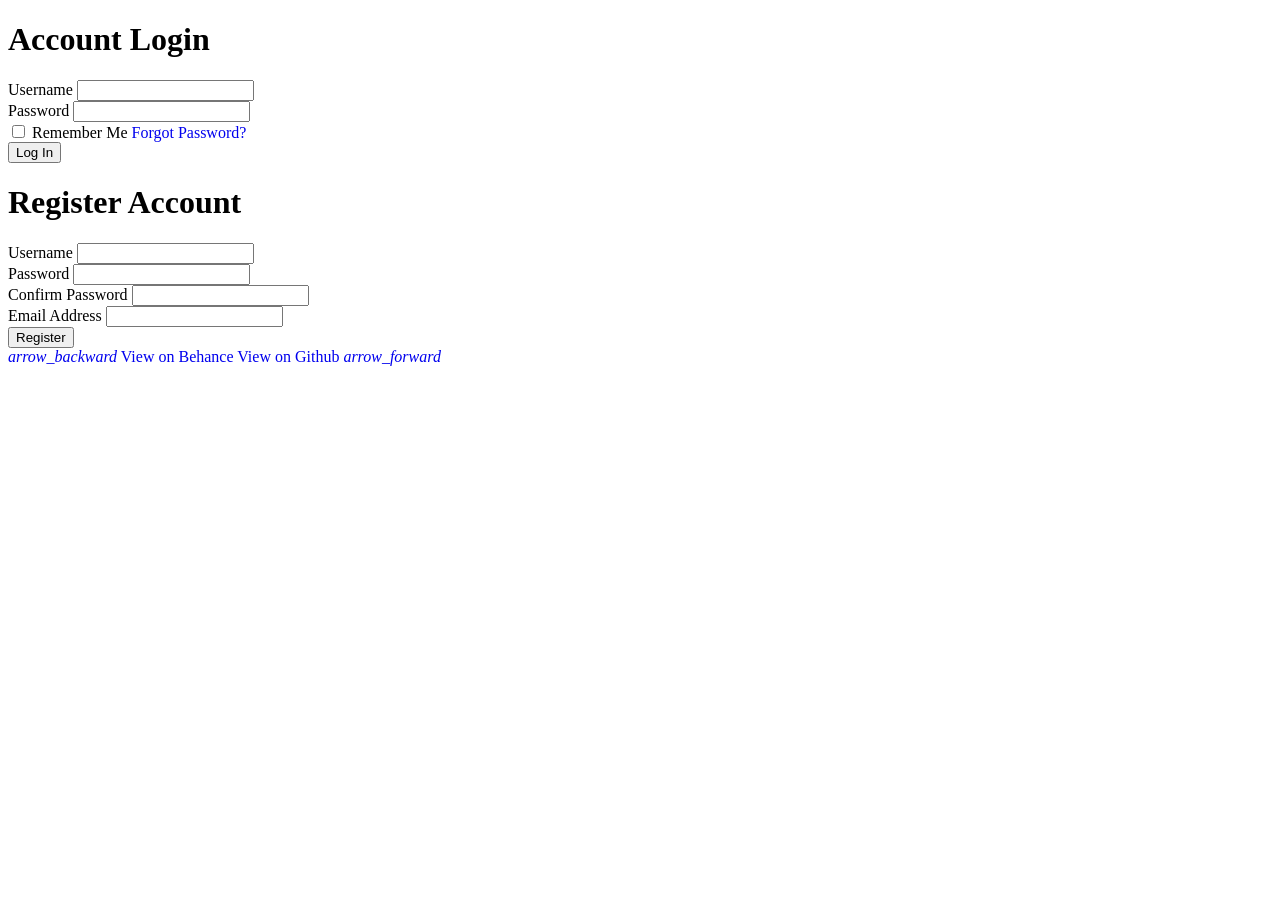
<file: social.html>
<!DOCTYPE html>
<html lang="en">

  <head>

    <meta charset="utf-8">
    <meta name="viewport" content="width=device-width, initial-scale=1, shrink-to-fit=no">
    <link href="https://fonts.googleapis.com/css2?family=Poppins:wght@100;200;300;400;500;600;700;800;900&display=swap" rel="stylesheet">
    <link href="https://cdn.jsdelivr.net/npm/bootstrap-icons/font/bootstrap-icons.css" rel="stylesheet">

    <title>Wakati Safaris Adventure</title>
    <link rel="stylesheet" href="assets/css/social.css">

  </head>

<body>


    <!-- START OF FORM -->

      <!-- Form -->
<div class="form">
  
    <div class="form-toggle"></div>
  
    <!-- Login Panel -->
    <div class="form-panel one">
      
      <div class="form-header">
        <h1>Account Login</h1>
      </div>
  
      <div class="form-content">
        <form>
  
          <div class="form-group">
            <label for="username">Username</label>
            <input
              type="text"
              id="username"
              name="username"
              required
            >
          </div>
  
          <div class="form-group">
            <label for="password">Password</label>
            <input
              type="password"
              id="password"
              name="password"
              required
            >
          </div>
  
          <div class="form-group">
            <label class="form-remember">
              <input type="checkbox">
              Remember Me
            </label>
  
            <a class="form-recovery" href="#">
              Forgot Password?
            </a>
          </div>
  
          <div class="form-group">
            <button type="submit">Log In</button>
          </div>
  
        </form>
      </div>
    </div>
  
    <!-- Register Panel -->
    <div class="form-panel two">
  
      <div class="form-header">
        <h1>Register Account</h1>
      </div>
  
      <div class="form-content">
        <form>
  
          <div class="form-group">
            <label for="register-username">Username</label>
            <input
              type="text"
              id="register-username"
              name="username"
              required
            >
          </div>
  
          <div class="form-group">
            <label for="register-password">Password</label>
            <input
              type="password"
              id="register-password"
              name="password"
              required
            >
          </div>
  
          <div class="form-group">
            <label for="cpassword">Confirm Password</label>
            <input
              type="password"
              id="cpassword"
              name="cpassword"
              required
            >
          </div>
  
          <div class="form-group">
            <label for="email">Email Address</label>
            <input
              type="email"
              id="email"
              name="email"
              required
            >
          </div>
  
          <div class="form-group">
            <button type="submit">Register</button>
          </div>
  
        </form>
      </div>
    </div>
  </div>
  
  <div class="pen-footer">
    
    <a href="https://www.behance.net/gallery/30478397/Login-Form-UI-Library" target="_blank">
      <i class="material-icons">arrow_backward</i>
      View on Behance
    </a>
  
    <a href="https://github.com/andyhqtran/UI-Library/tree/master/Login%20Form" target="_blank">
      View on Github
      <i class="material-icons">arrow_forward</i>
    </a>
  
  </div>

    <!-- END OF FORM -->

    <script src="vendor/jquery/jquery.min.js"></script>
  <script src="vendor/bootstrap/js/bootstrap.min.js"></script>

  <script>
    
    $(document).ready(function() {
  var panelOne = $('.form-panel.two').height(),
    panelTwo = $('.form-panel.two')[0].scrollHeight;

  $('.form-panel.two').not('.form-panel.two.active').on('click', function(e) {
    e.preventDefault();

    $('.form-toggle').addClass('visible');
    $('.form-panel.one').addClass('hidden');
    $('.form-panel.two').addClass('active');
    $('.form').animate({
      'height': panelTwo
    }, 200);
  });

  $('.form-toggle').on('click', function(e) {
    e.preventDefault();
    $(this).removeClass('visible');
    $('.form-panel.one').removeClass('hidden');
    $('.form-panel.two').removeClass('active');
    $('.form').animate({
      'height': panelOne
    }, 200);
  });
});

  </script>

</body>
</html>
</file>
<file: assets/css/social.css>
/* * {
    margin: 0;
    font-family: 'Source Sans Pro', sans-serif;
  } */
  
  a {
    text-decoration: none;
  }
  
  header {
    background: url(http://cdn.magdeleine.co/wp-content/uploads/2015/08/9524476479_ef867c36a4_o-1400x935.jpg);
    background-size: cover;
    background-position: center;
    height: 100vh;
    width: 100%;
  }
  
  #darkBack {
    width: 100%;
    height: 100vh;
    background: rgba(76, 56, 75, .15);
  }
  
  
    /*height: 225px; this goes to popUp below as a comment*/
  /* #popUp {
    position: fixed;
    max-width: 350px;
    height: 100%;
    background: rgba(236, 240, 241, 1);
    border: 7px solid #fff;
    bottom: 0;
    margin-left: 0;
    -webkit-transition: all 1s ease;
    -moz-transition: all 1s ease;
    -o-transition: all 1s ease;
    transition: all 1s ease;
    z-index: 999;
  } */


  #popUp {
    position: fixed;
    max-width: 350px;
    /* height: 225px; */
    /* height: 100%; */
    height: 100vh;
    background: rgb(255 255 255);
    border: 7px solid #fff;
    bottom: 0;
    /*margin-left: 0;*/
    margin-left: -425px;
    transition: margin-left 0.3s ease;

    -webkit-transition: all 1s ease;
    -moz-transition: all 1s ease;
    -o-transition: all 1s ease;
    transition: all 1s ease;
    z-index: 999;
    display: flex;
    flex-direction: column;
    justify-content: center;
    align-items: center;
  }
  
  #new span {
    background: #fff;
    position: absolute;
    color: #1c8dc4;
    padding: 4px 10px;
    font-size: 16px;
    font-weight: 600;
    letter-spacing: 1px;
    margin-top: -5px;
  }
  
  #popUp .close {
    color: #464646;
    right: 8px;
    top: 0px;
    position: absolute;
    font-size: 20px;
    cursor: pointer;
  }
  
  #popUp h2 {
    font-size: 17px;
    /*color: #464646;*/
    line-height: 24px;
    font-weight: 400;
    text-align: center;
    margin-top: 40px;
    padding: 0 20px;

    font-weight: bold;
    color: snow;
    -webkit-text-stroke: 0.51px black;
  }

  #popUp i {
    color: #9A7F54;
  }
  
  #body {
    height: 1200px;
    background: #eee;
  }
  
  a.button {
    margin: 0 auto;
    text-align: center;
    right: 0;
    left: 0;
    position: absolute;
    width: 120px;
    font-size: 15px;
    color: #fff;
    border-bottom: 2px solid #18729f;
    background: #1c8dc4;
    border-radius: 4px;
    padding: 8px 0;
  }
  
  #plus {
    position: fixed;
    color: #fff;
    bottom: 15%;
    font-size: 15px;
    /*margin-left: -425px;*/
    margin-left: 0;
    transition: margin-left 0.3s ease;

    -webkit-transition: all 1.25s ease;
    -moz-transition: all 1.25s ease;
    -o-transition: all 1.25s ease;
    transition: all 1.25s ease;
    cursor: pointer;
    text-align: left;
    letter-spacing: 1px;
    z-index: 999;
  }
  
  #plus img{
    filter: brightness(0) saturate(100%) invert(24%) sepia(94%) saturate(7472%) hue-rotate(59deg) brightness(96%) contrast(101%);
  }
  #plus span {
    position: absolute;
    margin-top: 38px;
    left: 4px;
    width: 30px;
  }
  
  #plus::after {
    content: '';
    display: block;
    display: relative;
    border-top: 55px solid transparent;
    border-bottom: 55px solid transparent;
    border-left: 55px solid #ffffff;
  }

  .popupitem{
    /*padding: 20px;*/
    padding: 15px 40px;
    display: inline-block;
    width: 100%;
    /*text-shadow: 0 0 10px rgba(0, 0, 0, 0.5);*/
    /*background-color: floralwhite;*/
  }

  .popimg{
    display: flex;
    flex-direction: column;
    justify-content: center;
    align-items: center;
  }

  .itemP{
    display: flex; 
    align-items: center; 
    gap: 10px;
    /*text-shadow: 0 0 10px rgba(0, 0, 0, 0.5);*/
  }

  .itemImg {
    display: flex;
    align-items: center;
    justify-content: center;
    gap: 10px;
    /* text-align: center; */
}

.itemP h6{
  font-weight: unset;
  color: black;
  margin: 0;
}

.popupitem img{

  color: black;
  background-color: beige;
  border-radius: 100%;
  padding: 5px;
}

.popupitem p{
  display: block;
  font-size: small;
  color: #d2b51e75;
  margin: 0;
  /*text-shadow: 0 0 10px rgb(255 207 69);*/
}

.popupitem ul{
  display: block;
  display: contents;
}

.popupitem a{
  display: grid;
    padding: 10px;
    color: dimgrey;
    background-color: #cdcdcd;
    border-radius: 50%;
}
  
  @media all and (max-width: 900px) {
    #popUp {
      margin-left: -425px;
    }
    #plus {
      margin-left: 0px;
    }
  }
</file>
